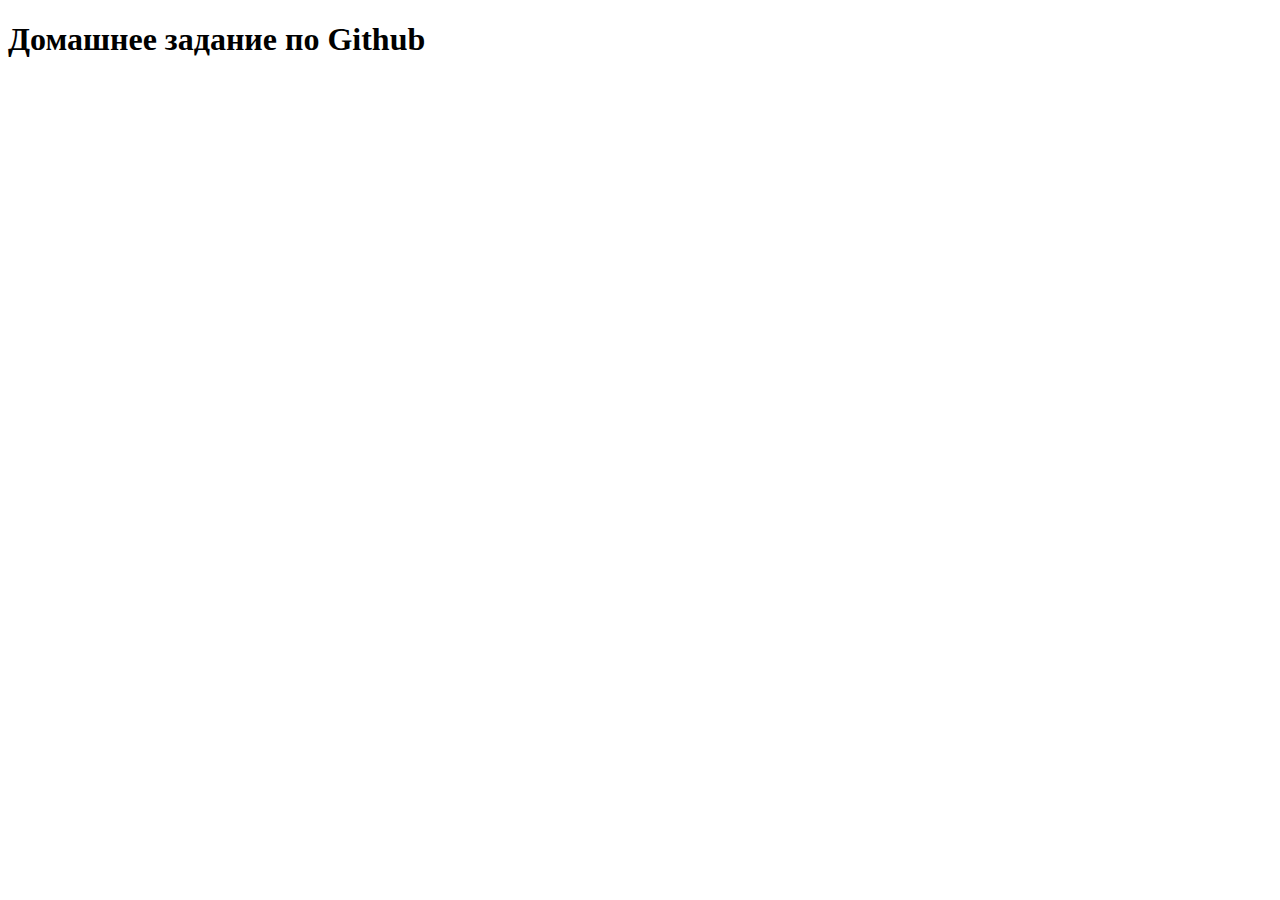
<file: github-lesson/index.html>
<!DOCTYPE html>
<html lang="en">

<head>
  <meta charset="UTF-8">
  <meta name="viewport" content="width=device-width, initial-scale=1.0">
  <meta http-equiv="X-UA-Compatible" content="ie=edge">
  <title>Домашка по Github</title>
</head>

<body>
  <h1>Домашнее задание по Github</h1>
</body>

</html>
</file>
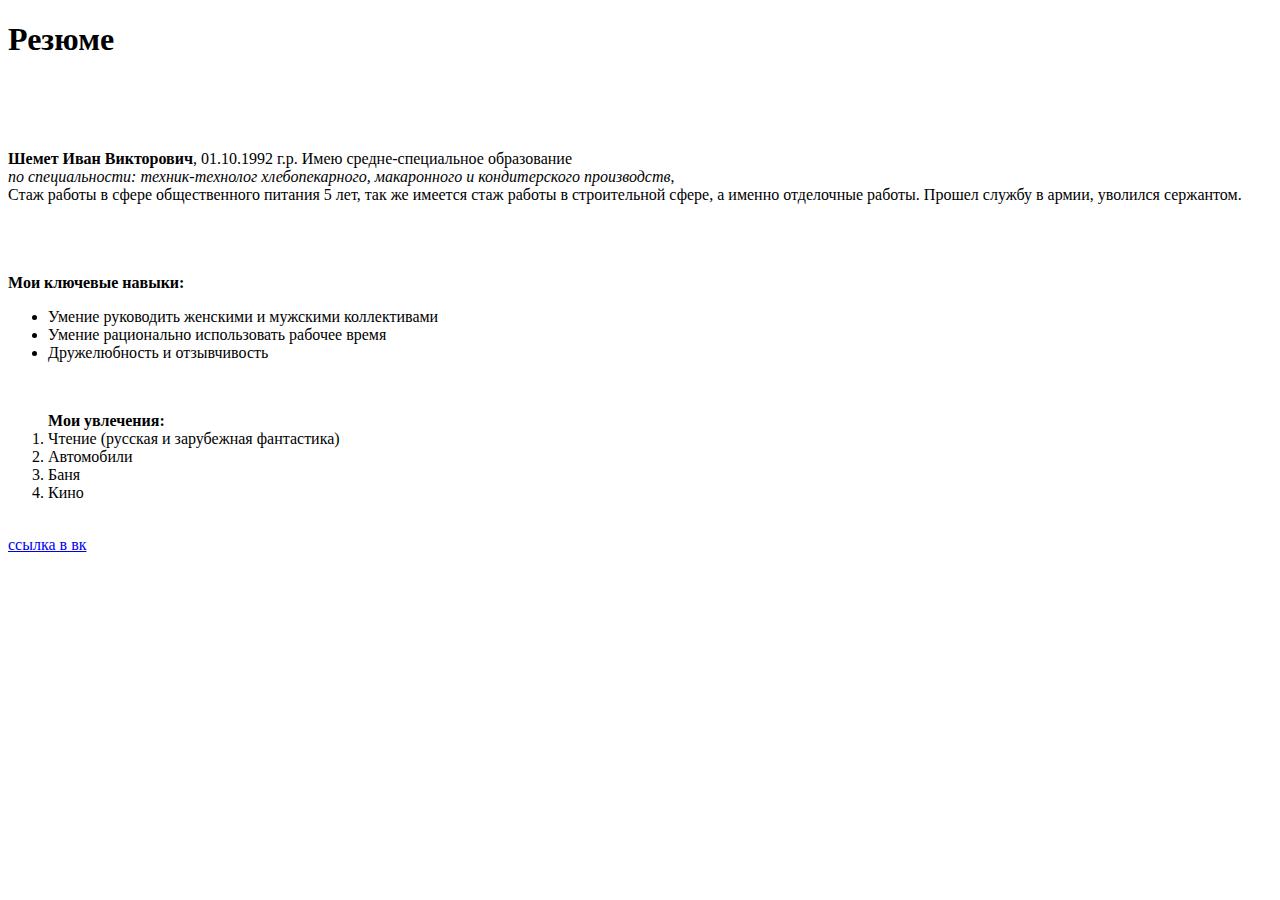
<file: hw4/index.html>
<!DOCTYPE html>
<html lang="en">

<head>
  <meta charset="UTF-8">
  <meta name="viewport" content="width=device-width, initial-scale=1.0">
  <meta http-equiv="X-UA-Compatible" content="ie=edge">
  <title>Document</title>
</head>

<body>
  <h1>Резюме</h1>
  <br>
  <br>
  <br>
  <p><strong>Шемет Иван Викторович</strong>, 01.10.1992 г.р. Имею средне-специальное образование
    <br> <em>по специальности: техник-технолог хлебопекарного, макаронного и кондитерского производств</em>,
    <br> Стаж работы в сфере общественного питания 5 лет, так же имеется стаж работы в строительной сфере, а именно
    отделочные работы. Прошел службу в армии, уволился сержантом.
    <br> </p>
  <br>
  <br>
  <br>
  <strong>Мои ключевые навыки:</strong>
  <ul>
    <li>Умение руководить женскими и мужскими коллективами</li>
    <li>Умение рационально использовать рабочее время</li>
    <li>Дружелюбность и отзывчивость</li>
  </ul>
  <br>
  <ol>
    <strong>Мои увлечения:</strong>
    <li>Чтение (русская и зарубежная фантастика)</li>
    <li>Автомобили</li>
    <li>Баня</li>
    <li>Кино</li>
  </ol>
  <br>
  <a href="https://vk.com/id266947535">ссылка в вк</a>
</body>

</html>
</file>
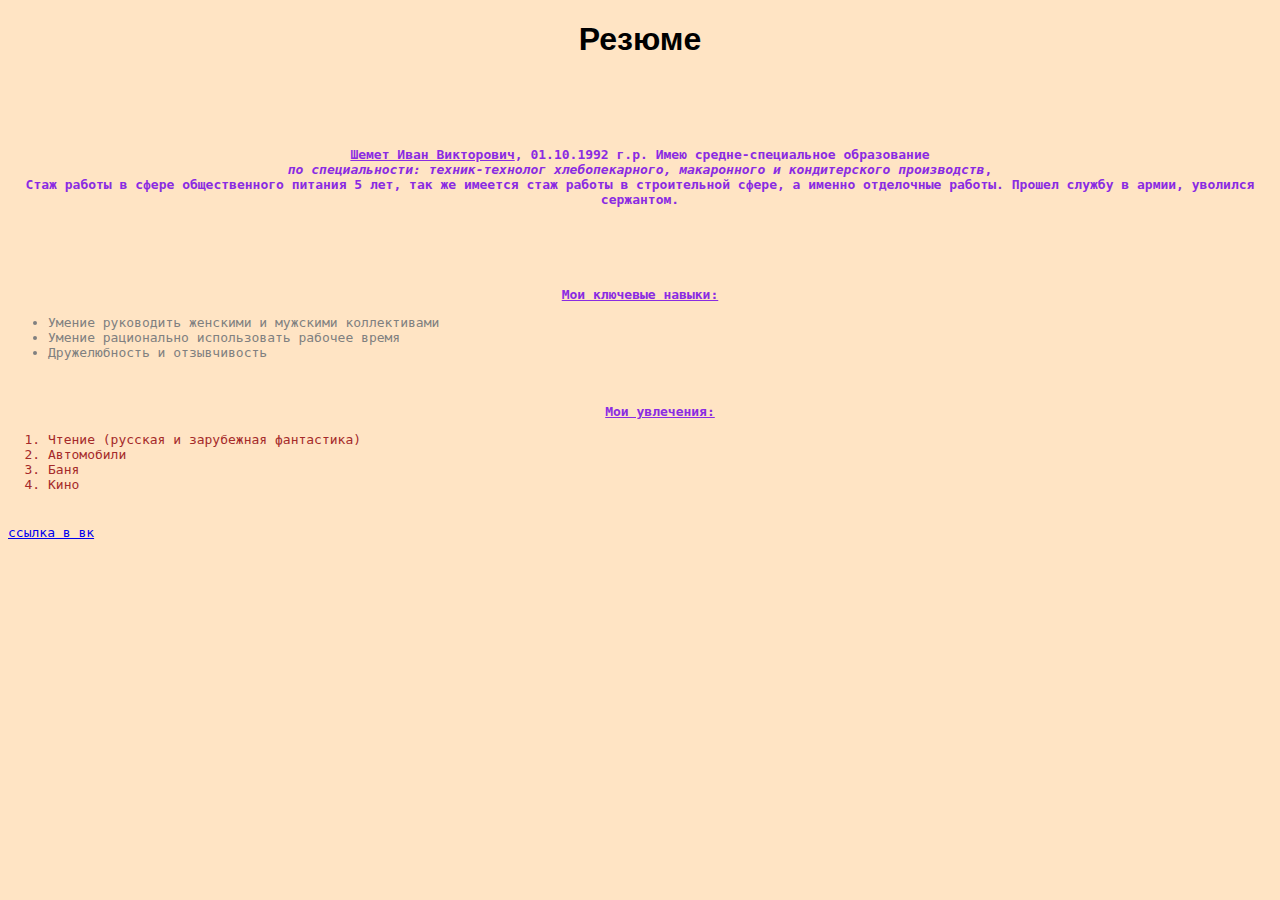
<file: hw5/index.html>
<!DOCTYPE html>
<html lang="ru">

<head>
  <meta charset="UTF-8">
  <meta name="viewport" content="width=device-width, initial-scale=1.0">
  <meta http-equiv="X-UA-Compatible" content="ie=edge">
  <link rel="stylesheet" href="css/style.css">
  <title>Document</title>
</head>

<body>
  <h1>Резюме</h1>
  <br>
  <br>
  <br>
  <p><strong>Шемет Иван Викторович</strong>, 01.10.1992 г.р. Имею средне-специальное образование
    <br> <em>по специальности: техник-технолог хлебопекарного, макаронного и кондитерского производств</em>,
    <br> Стаж работы в сфере общественного питания 5 лет, так же имеется стаж работы в строительной сфере, а именно
    отделочные работы. Прошел службу в армии, уволился сержантом.
    <br> </p>
  <br>
  <br>
  <br>
  <p><strong>Мои ключевые навыки:</strong>
    <ul>
      <li>Умение руководить женскими и мужскими коллективами</li>
      <li>Умение рационально использовать рабочее время</li>
      <li>Дружелюбность и отзывчивость</li>
    </ul>
  </p>
  <br>
  <ol>
    <p><strong>Мои увлечения:</strong>
      <li>Чтение (русская и зарубежная фантастика)</li>
      <li>Автомобили</li>
      <li>Баня</li>
      <li>Кино</li>
    </p>
  </ol>
  <br>
  <a href="https://vk.com/id266947535">ссылка в вк</a>
</body>

</html>
</file>
<file: hw5/css/style.css>
body {
  background-color: bisque;
}

h1 {
  font-family: 'Lucida Sans', 'Lucida Sans Regular', 'Lucida Grande', 'Lucida Sans Unicode', Geneva, Verdana, sans-serif;
  text-align: center;
}

p {
  font-family: monospace;
  text-align: center;
  font-weight: bold;
  color: blueviolet;
}

strong {
  text-decoration: underline;
}

ul {
  font-family: monospace;
  color: grey;
}

ol {
  font-family: monospace;
  color: brown;
}

a {
  font-family: monospace;
  text-align: center;
}
</file>
